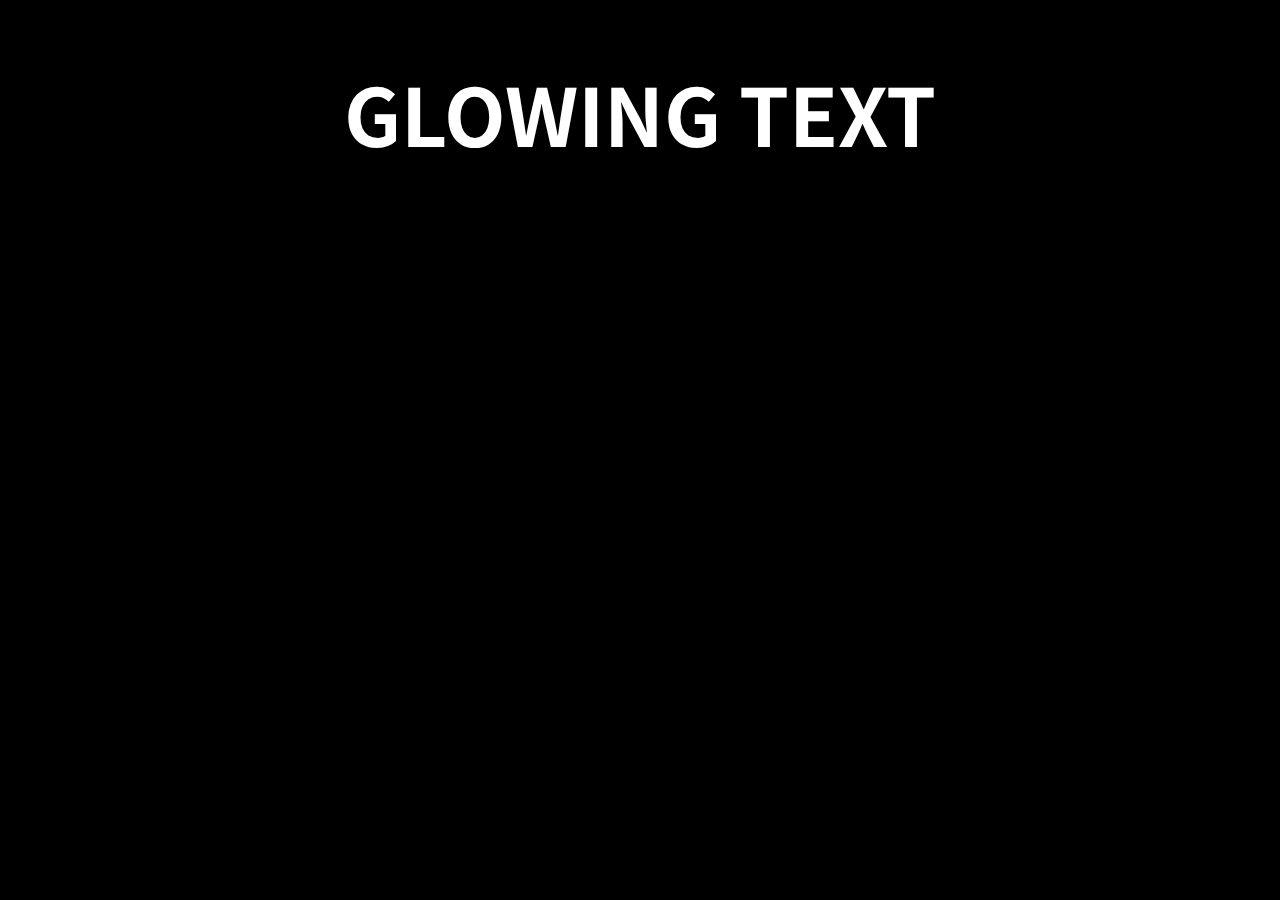
<file: temp.html>
<!DOCTYPE html>
<html>
<head>
<meta name="viewport" content="width=device-width, initial-scale=1">
<style>
body {
  background-color: black;
  font-family: 'Noto Sans KR', sans-serif;

}

.glow {
  font-size: 80px;
  color: #fff;
  text-align: center;
  animation: glow 0.7s ease-in-out infinite alternate;
}

@-webkit-keyframes glow {
  from {
    text-shadow: 0 0 1px #fff, 0 0 1px #fff, 0 0 1px #fff, 0 0 1px #fff, 0 0 1px #fff, 0 0 1px #fff, 0 0 1px #fff;
  }
  
  to {
    text-shadow: 0 0 3px #fff, 0 0 3px #fff, 0 0 3px #fff, 0 0 3px #fff, 0 0 3px #fff, 0 0 3px #fff, 0 0 3px #fff;
  }
}
</style>
<link rel="preconnect" href="https://fonts.googleapis.com">
<link rel="preconnect" href="https://fonts.gstatic.com" crossorigin>
<link href="https://fonts.googleapis.com/css2?family=Noto+Sans+KR:wght@300&display=swap" rel="stylesheet">
</head>
<body>
 
<h1 class="glow">GLOWING TEXT</h1>
     
</body>
</html>
</file>
